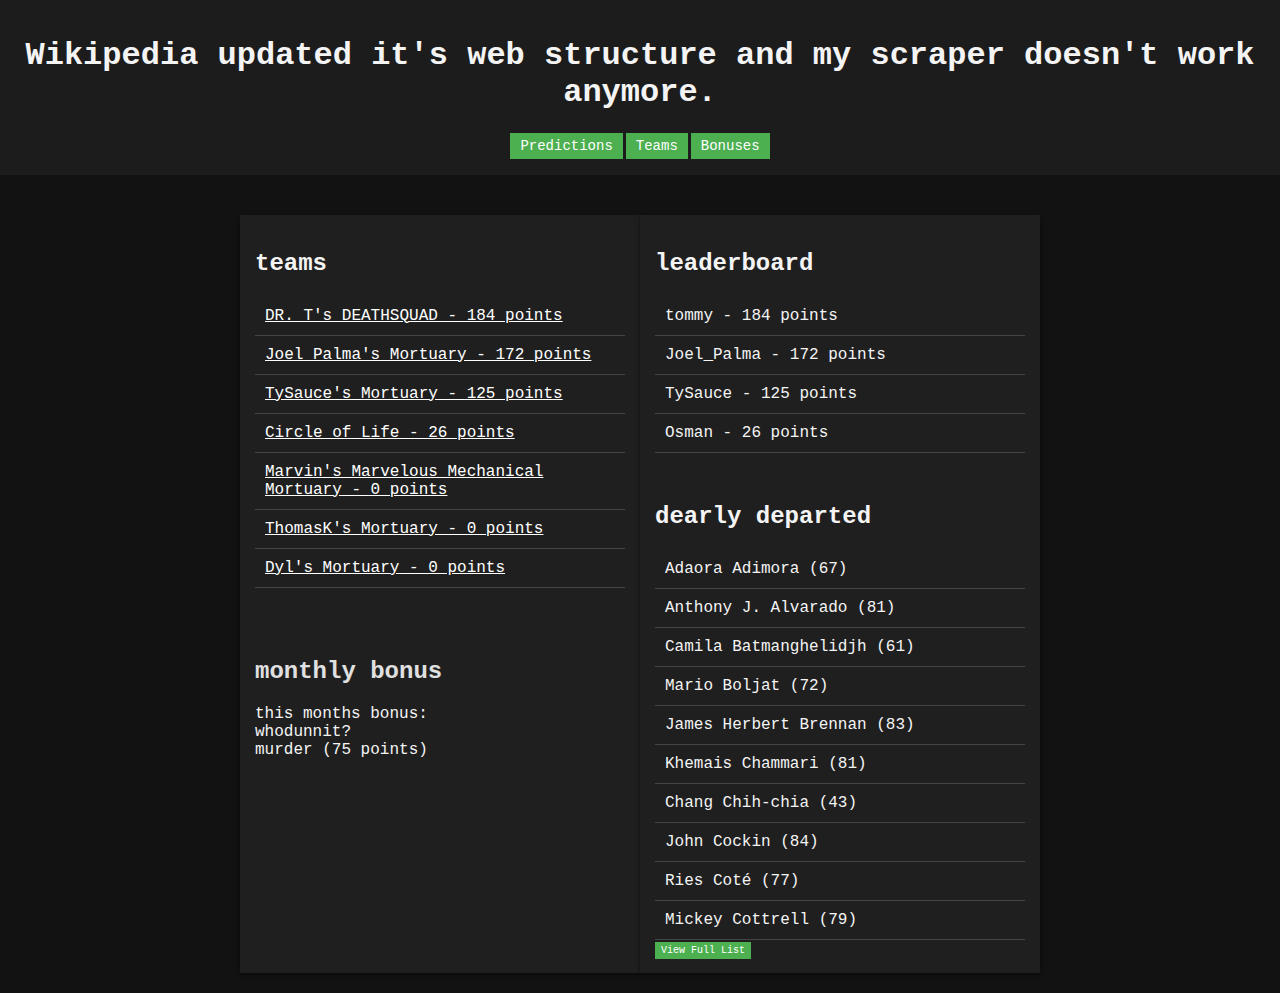
<file: index.html>
<!DOCTYPE html>
<html lang="en">
<head>
    <meta charset="UTF-8">
    <meta name="viewport" content="width=device-width, initial-scale=1.0">
    <title>ZMCDP</title>
    <link rel="stylesheet" href="style.css">
</head>
<body>
    <header>
        <h1>Wikipedia updated it's web structure and my scraper doesn't work anymore.</h1>
        <div class="button-row">
            <a href="submit-prediction.html" class="button">Predictions</a>
            <a href="register-team.html" class="button">Teams</a>
			<a href="bonuses.html" class="button">Bonuses</a>
        </div>
    </header>

    <main>
        <div class="container">

            <div class="team-column">
                <section id="team-leaderboard">
                    <h2>teams</h2>
                    <ul id="teamLeaderboardList"></ul>
                </section>
                <section id="bonus-section">
                    <h2><b>monthly bonus</b></h2>
                    <p>
					this months bonus:<br>
					whodunnit?<br>
					murder (75 points)
					</p>
                </section>
            </div>

            <div class="user-column">
                <section id="leaderboard">
                    <h2>leaderboard</h2>
                    <ul id="leaderboardList"></ul>
                </section>

			<section id="deceased-celebrities">
				<h2>dearly departed</h2>
				<ul id="deceasedList"></ul>
				<a href="deceased-list.html" class="button">View Full List</a> <!-- Link to full list -->
			</section>
            </div>
        </div>
    </main>

    <script src="script.js"></script>
</body>
</html>
</file>
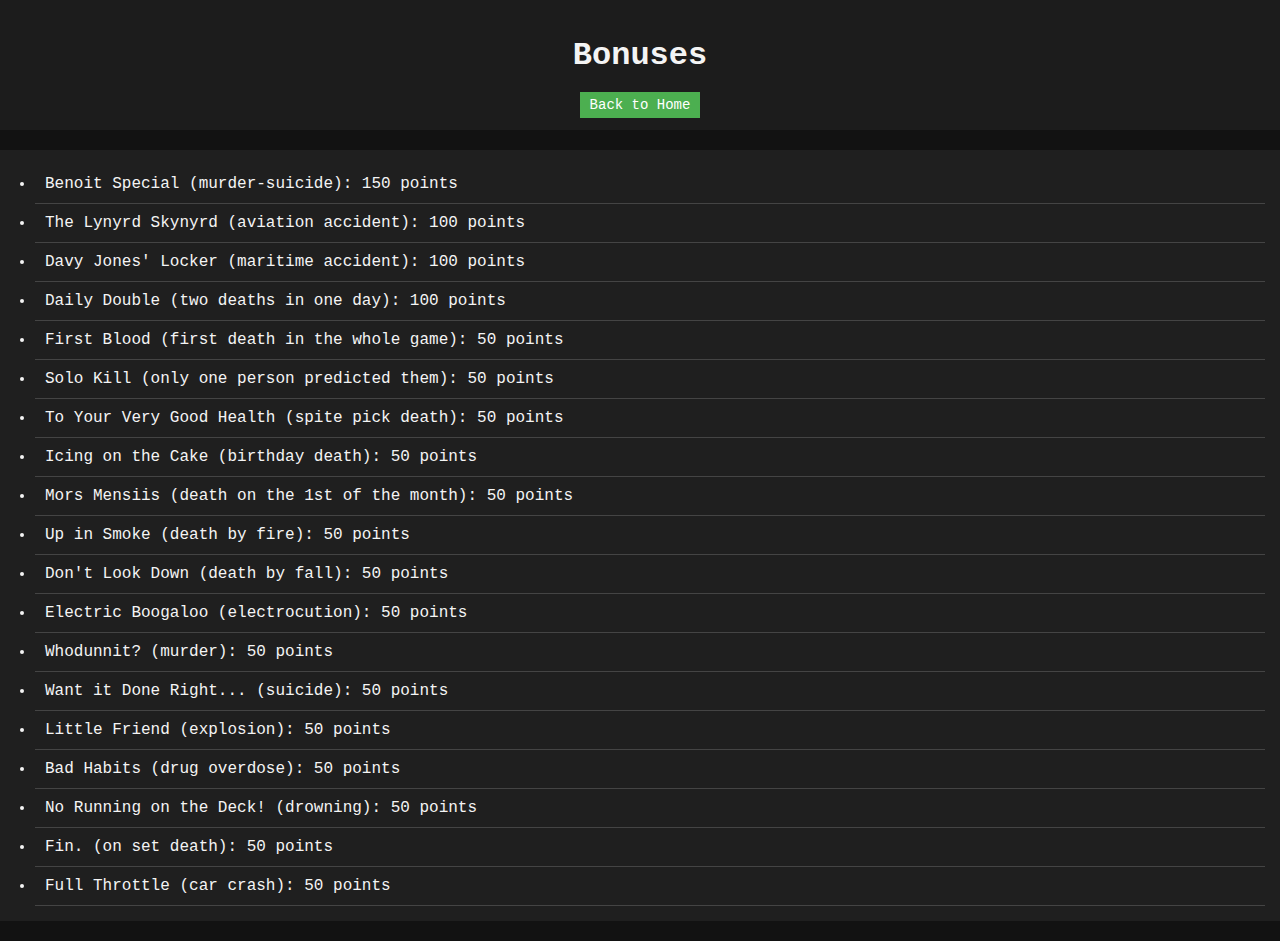
<file: bonuses.html>
<!DOCTYPE html>
<html lang="en">
<head>
    <meta charset="UTF-8">
    <meta name="viewport" content="width=device-width, initial-scale=1.0">
    <title>Bonuses</title>
    <link rel="stylesheet" href="style.css">
</head>
<body>
    <header>
        <h1>Bonuses</h1>
        <a href="index.html" class="button">Back to Home</a>
    </header>
<body>
    <div id="teamRegistrationSection">
			<ul>
				<li>Benoit Special (murder-suicide): 150 points</li>
				<li>The Lynyrd Skynyrd (aviation accident): 100 points</li>
				<li>Davy Jones' Locker (maritime accident): 100 points</li>				
				<li>Daily Double (two deaths in one day): 100 points</li>
				<li>First Blood (first death in the whole game): 50 points</li>
				<li>Solo Kill (only one person predicted them): 50 points</li>
				<li>To Your Very Good Health (spite pick death): 50 points </li>
				<li>Icing on the Cake (birthday death): 50 points</li>
				<li>Mors Mensiis (death on the 1st of the month): 50 points</li>
				<li>Up in Smoke (death by fire): 50 points</li>
				<li>Don't Look Down (death by fall): 50 points</li>
				<li>Electric Boogaloo (electrocution): 50 points</li>
				<li>Whodunnit? (murder): 50 points</li>
				<li>Want it Done Right... (suicide): 50 points</li>
				<li>Little Friend (explosion): 50 points</li>
				<li>Bad Habits (drug overdose): 50 points</li>
				<li>No Running on the Deck! (drowning): 50 points</li>
				<li>Fin. (on set death): 50 points</li>
				<li>Full Throttle (car crash): 50 points</li>
			</ul>
</body>
</html>
</file>
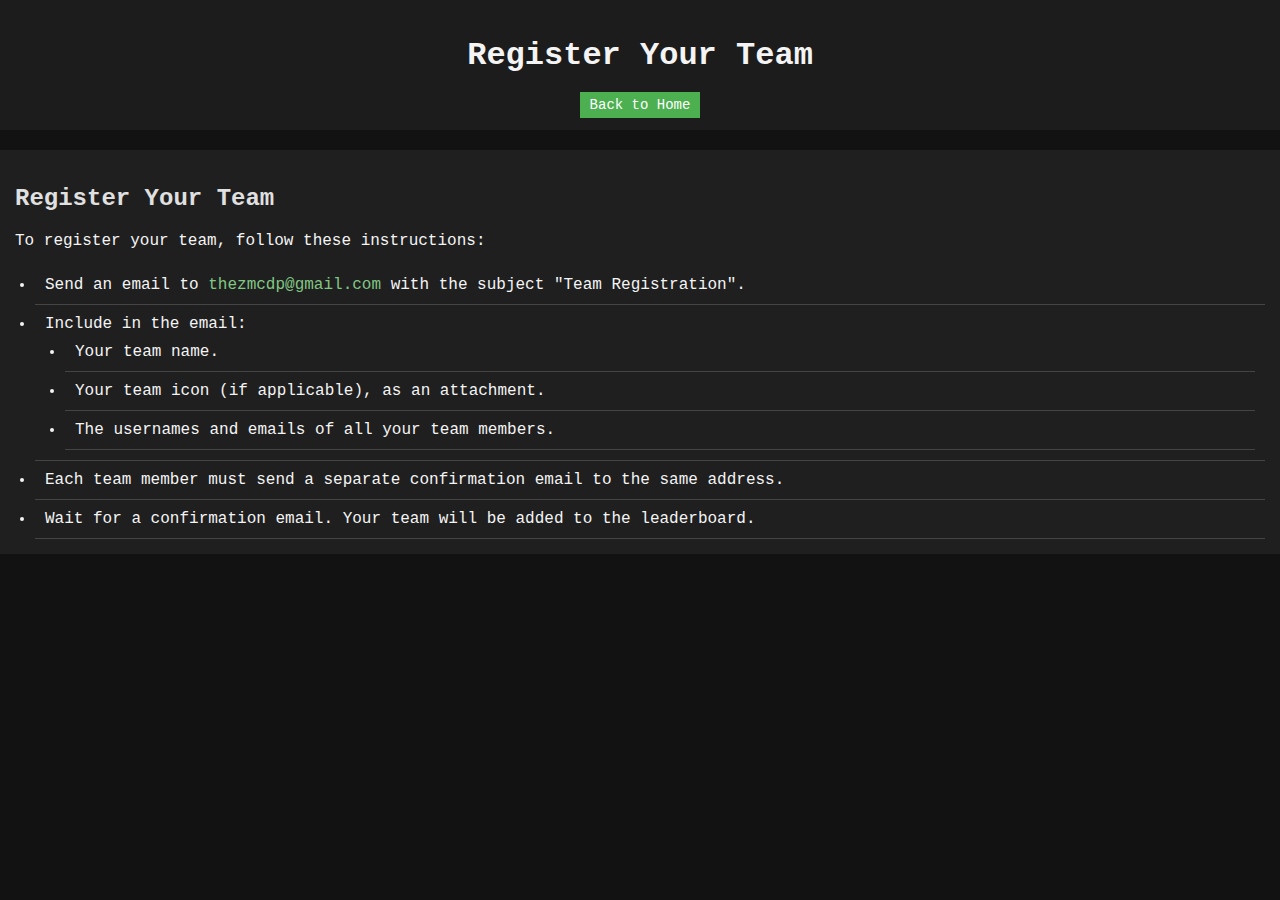
<file: register-team.html>
<!DOCTYPE html>
<html lang="en">
<head>
    <meta charset="UTF-8">
    <meta name="viewport" content="width=device-width, initial-scale=1.0">
    <title>Register Your Team</title>
    <link rel="stylesheet" href="style.css">
</head>
<body>
    <header>
        <h1>Register Your Team</h1>
        <a href="index.html" class="button">Back to Home</a>
    </header>

    <main>
        <section id="teamRegistrationSection">
            <h2>Register Your Team</h2>
            <p>To register your team, follow these instructions:</p>
            <ul>
                <li>Send an email to <a href="mailto:thezmcdp@gmail.com">thezmcdp@gmail.com</a> with the subject "Team Registration".</li>
                <li>Include in the email:
                    <ul>
                        <li>Your team name.</li>
                        <li>Your team icon (if applicable), as an attachment.</li>
                        <li>The usernames and emails of all your team members.</li>
                    </ul>
                </li>
                <li>Each team member must send a separate confirmation email to the same address.</li>
                <li>Wait for a confirmation email. Your team will be added to the leaderboard.</li>
            </ul>
        </section>
    </main>
</body>
</html>
</file>
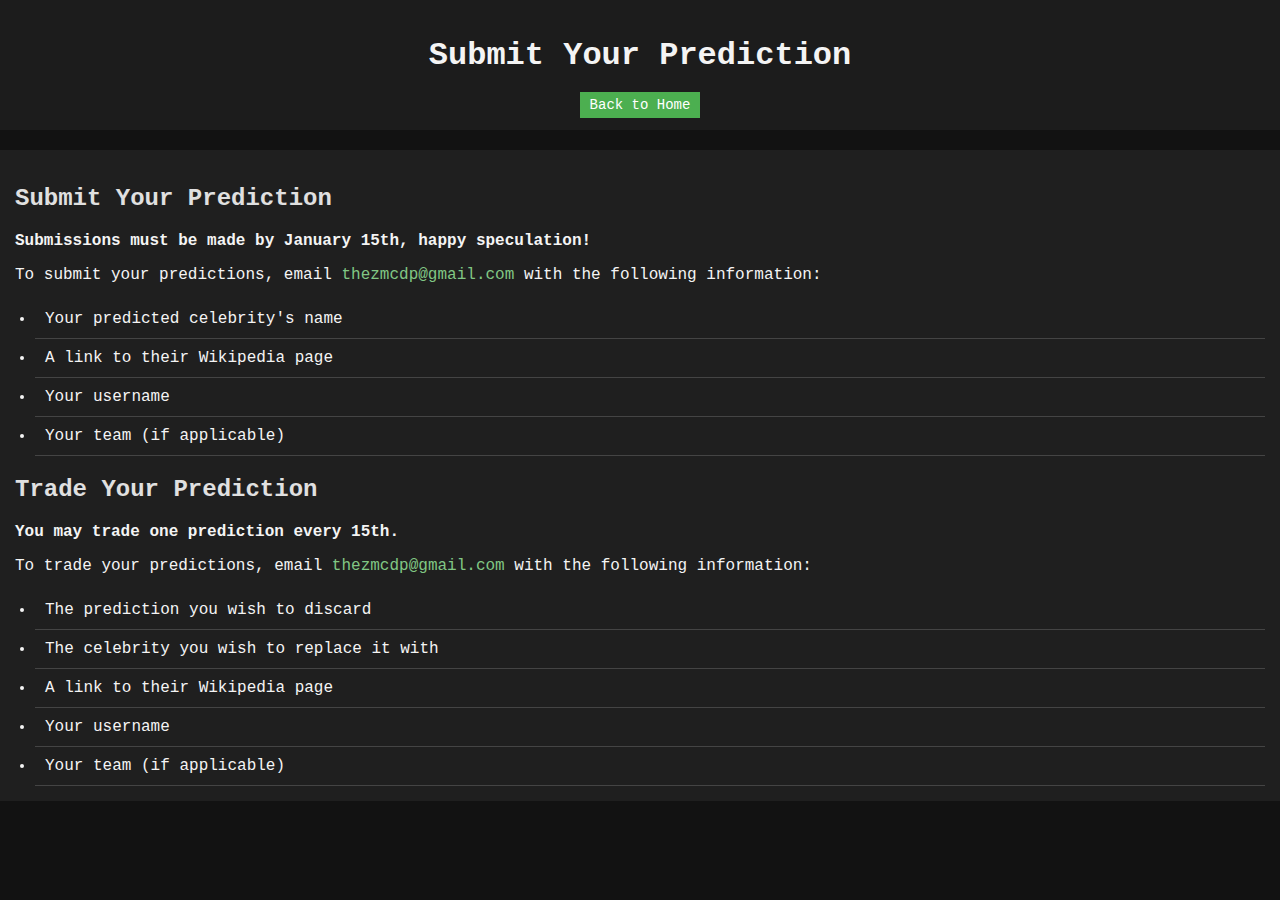
<file: submit-prediction.html>
<!DOCTYPE html>
<html lang="en">
<head>
    <meta charset="UTF-8">
    <meta name="viewport" content="width=device-width, initial-scale=1.0">
    <title>Submit Your Prediction</title>
    <link rel="stylesheet" href="style.css">
</head>
<body>
    <header>
        <h1>Submit Your Prediction</h1>
        <a href="index.html" class="button">Back to Home</a>
    </header>

    <main>
		<section id="contact-info">
			<h2>Submit Your Prediction</h2>
			<p><b>Submissions must be made by January 15th, happy speculation!</b></p>
			<p>To submit your predictions, email <a href="mailto:thezmcdp@gmail.com">thezmcdp@gmail.com</a> with the following information:</p>
			<ul>
				<li>Your predicted celebrity's name</li>
				<li>A link to their Wikipedia page</li>
				<li>Your username</li>
				<li>Your team (if applicable)</li>
			</ul>
			<h2>Trade Your Prediction</h2>
			<p><b>You may trade one prediction every 15th.</b></p>
			<p>To trade your predictions, email <a href="mailto:thezmcdp@gmail.com">thezmcdp@gmail.com</a> with the following information:</p>
			<ul>
				<li>The prediction you wish to discard</li>
				<li>The celebrity you wish to replace it with</li>
				<li>A link to their Wikipedia page</li>
				<li>Your username</li>
				<li>Your team (if applicable)</li>
			</ul>

		</section>
    </main>
</body>
</html>
</file>
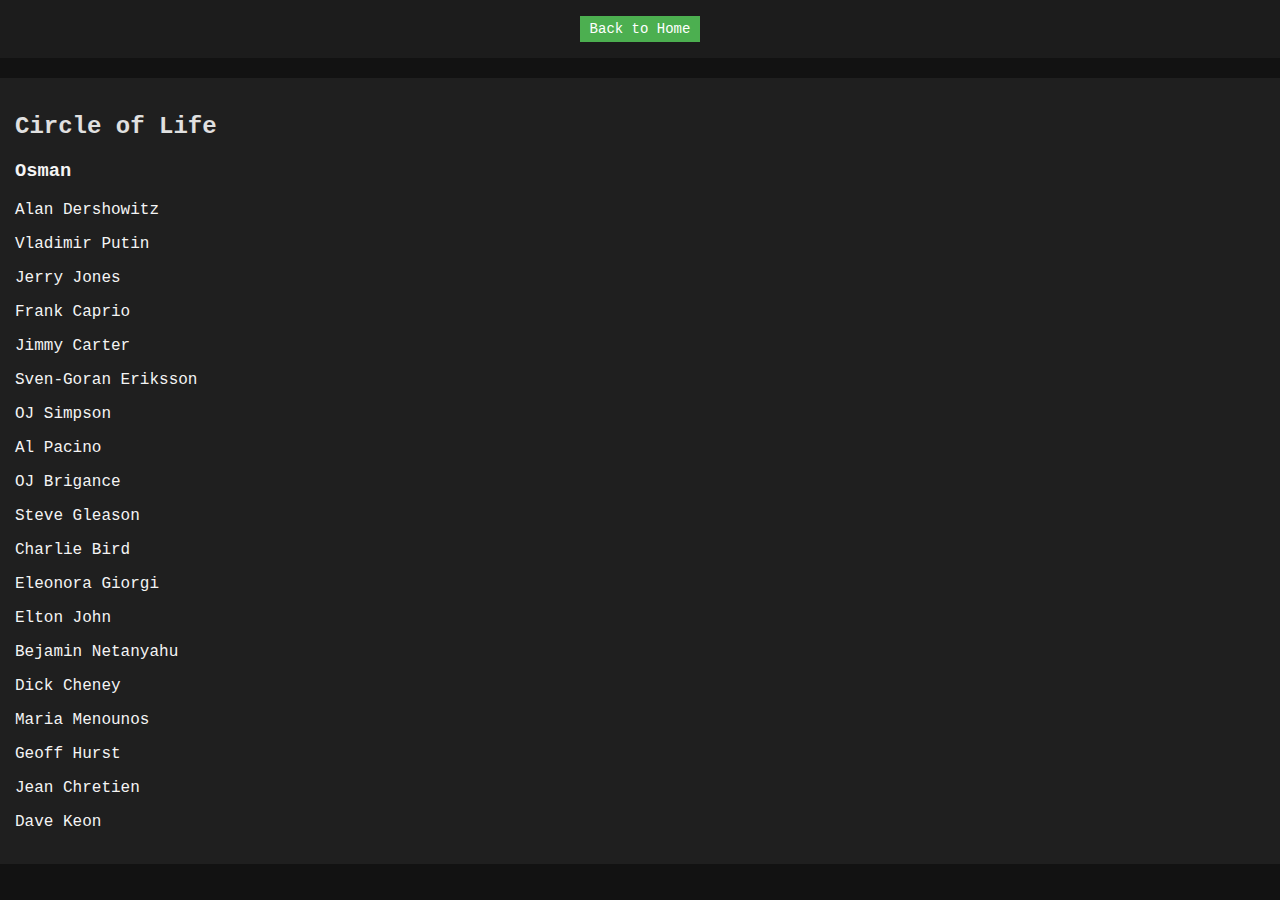
<file: teams/circle-of-life.html>
<!DOCTYPE html>
<html lang="en">
<head>
    <meta charset="UTF-8">
    <meta name="viewport" content="width=device-width, initial-scale=1.0">
    <title>Circle of Life</title>
    <link rel="stylesheet" href="../style.css">
</head>
<body>
    <header>
        <div class="button-row">
            <a href="../index.html" class="button">Back to Home</a>
        </div>
    </header>

    <section id="teamSection" class="team-info" data-team-name="Circle of Life">
    </section>
    <script src="../teamPage.js"></script>
</body>
</html>
</file>
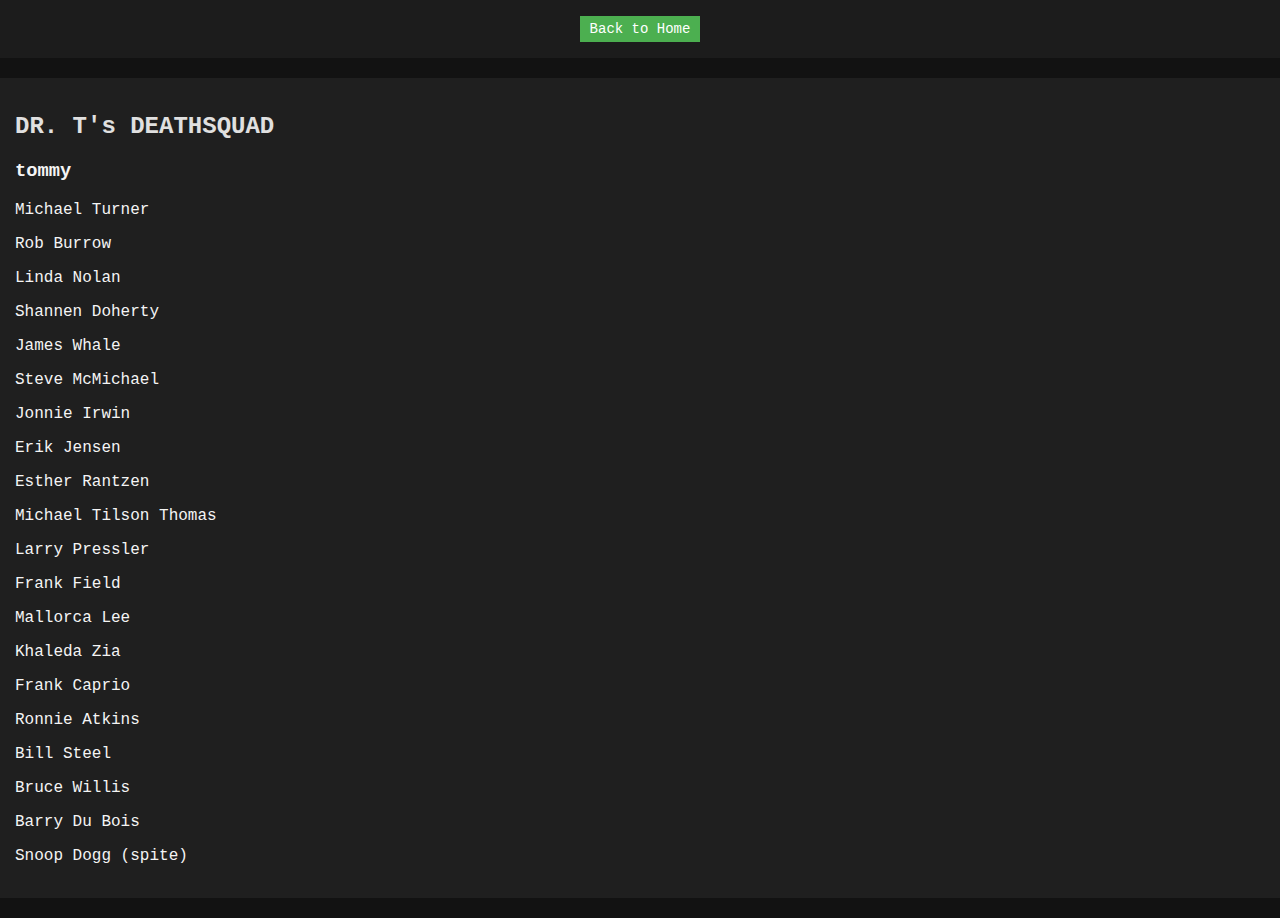
<file: teams/dr-t-s-deathsquad.html>
<!DOCTYPE html>
<html lang="en">
<head>
    <meta charset="UTF-8">
    <meta name="viewport" content="width=device-width, initial-scale=1.0">
    <title>DR. T's DEATHSQUAD</title>
    <link rel="stylesheet" href="../style.css">
</head>
<body>
    <header>
        <div class="button-row">
            <a href="../index.html" class="button">Back to Home</a>
        </div>
    </header>

    <section id="teamSection" class="team-info" data-team-name="DR. T's DEATHSQUAD">
        <!-- Team information will be dynamically populated here -->
    </section>
    <script src="../teamPage.js"></script>
</body>
</html>
</file>
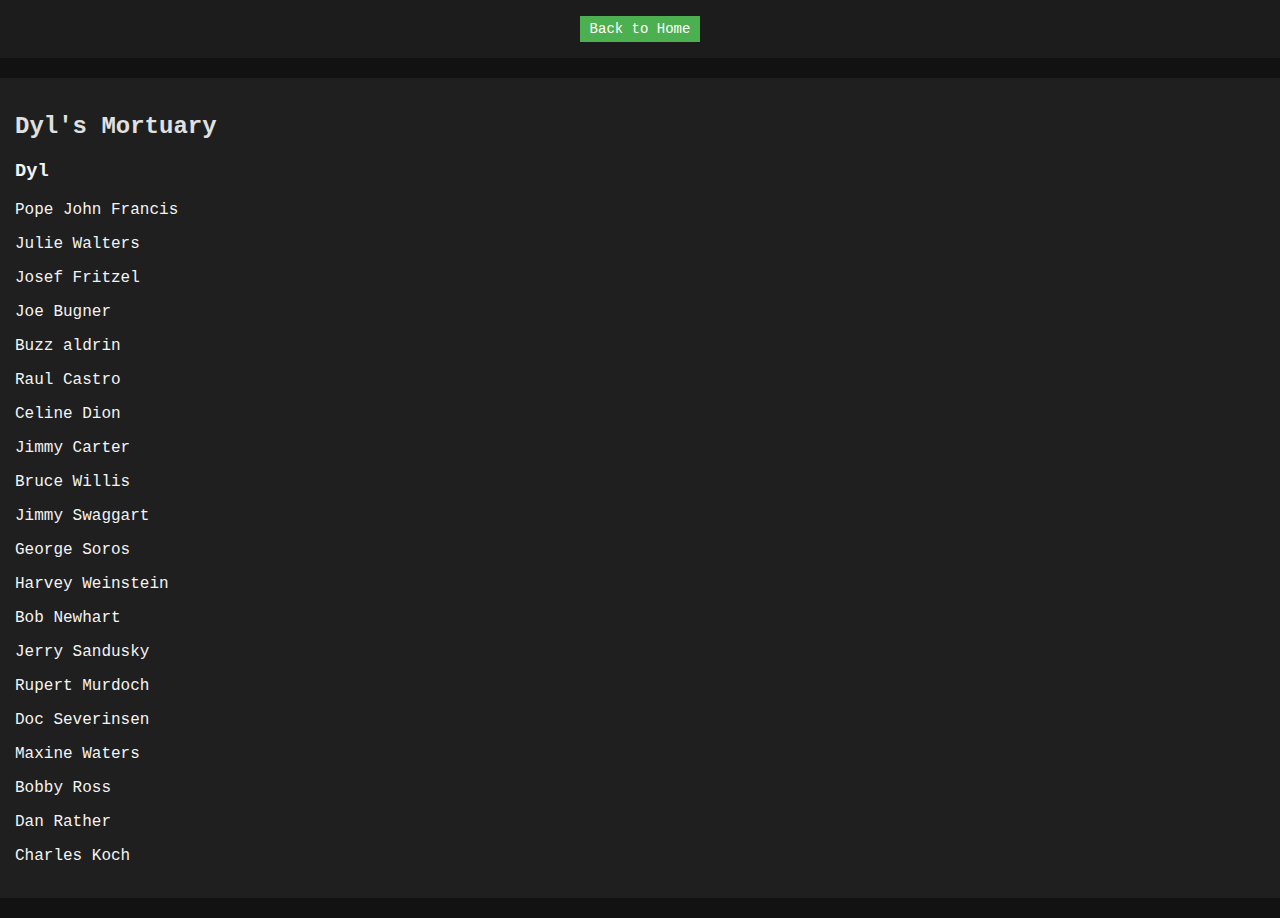
<file: teams/dyl-s-mortuary.html>
<!DOCTYPE html>
<html lang="en">
<head>
    <meta charset="UTF-8">
    <meta name="viewport" content="width=device-width, initial-scale=1.0">
    <title>Dyl's Mortuary</title>
    <link rel="stylesheet" href="../style.css">
</head>
<body>
    <header>
        <div class="button-row">
            <a href="../index.html" class="button">Back to Home</a>
        </div>
    </header>

    <section id="teamSection" class="team-info" data-team-name="Dyl's Mortuary">
    </section>
    <script src="../teamPage.js"></script>
</body>
</html>
</file>
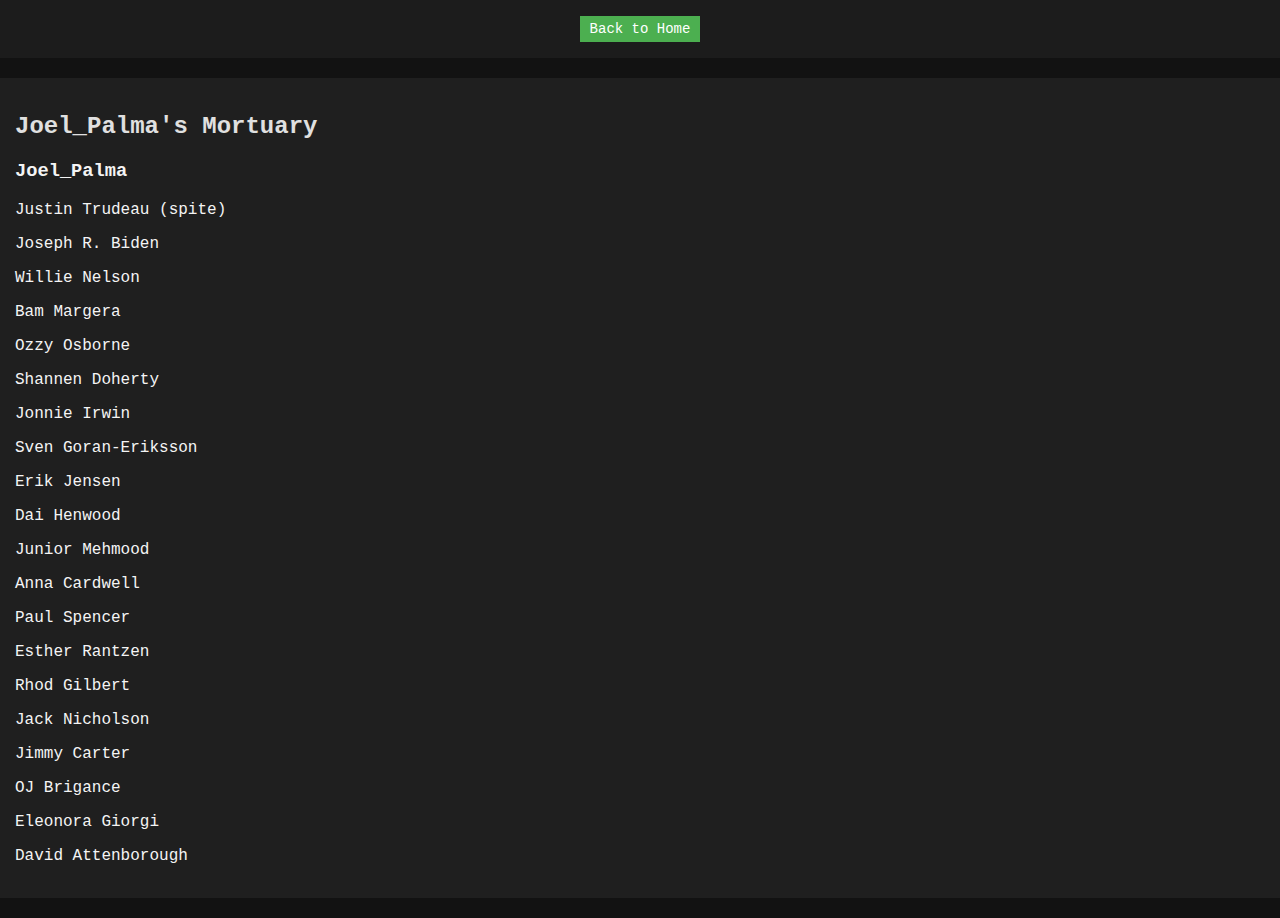
<file: teams/joel-palma-s-mortuary.html>
<!DOCTYPE html>
<html lang="en">
<head>
    <meta charset="UTF-8">
    <meta name="viewport" content="width=device-width, initial-scale=1.0">
    <title>Joel_Palma's Mortuary</title>
    <link rel="stylesheet" href="../style.css">
</head>
<body>
    <header>
        <div class="button-row">
            <a href="../index.html" class="button">Back to Home</a>
        </div>
    </header>

    <section id="teamSection" class="team-info" data-team-name="Joel_Palma's Mortuary">
    </section>
    <script src="../teamPage.js"></script>
</body>
</html>
</file>
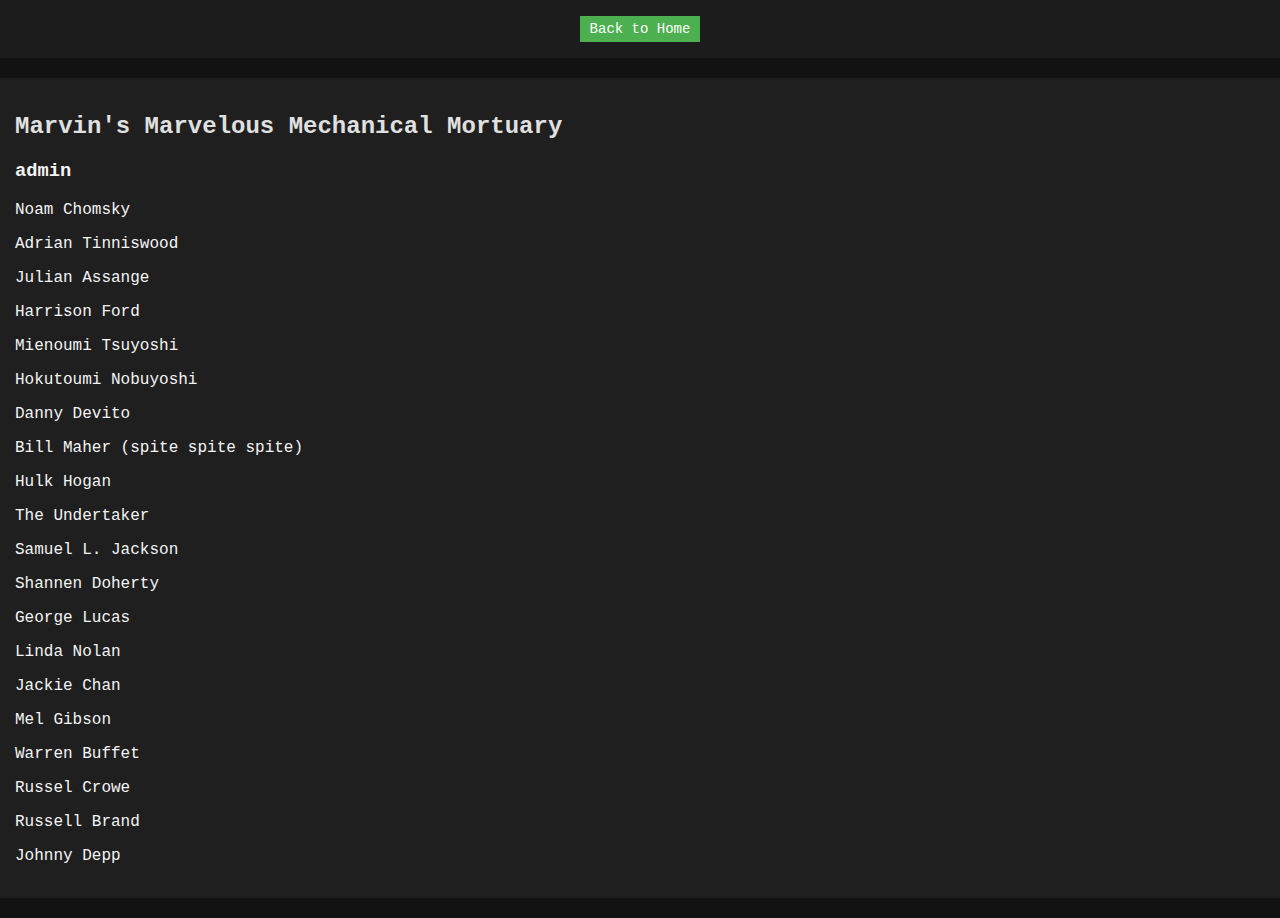
<file: teams/marvin-s-marvelous-mechanical-mortuary.html>
<!DOCTYPE html>
<html lang="en">
<head>
    <meta charset="UTF-8">
    <meta name="viewport" content="width=device-width, initial-scale=1.0">
    <title>Marvin's Marvelous Mechanical Mortuary</title>
    <link rel="stylesheet" href="../style.css">
</head>
<body>
    <header>
        <div class="button-row">
            <a href="../index.html" class="button">Back to Home</a>
        </div>
    </header>

    <section id="teamSection" class="team-info" data-team-name="Marvin's Marvelous Mechanical Mortuary">
    </section>
    <script src="../teamPage.js"></script>
</body>
</html>
</file>
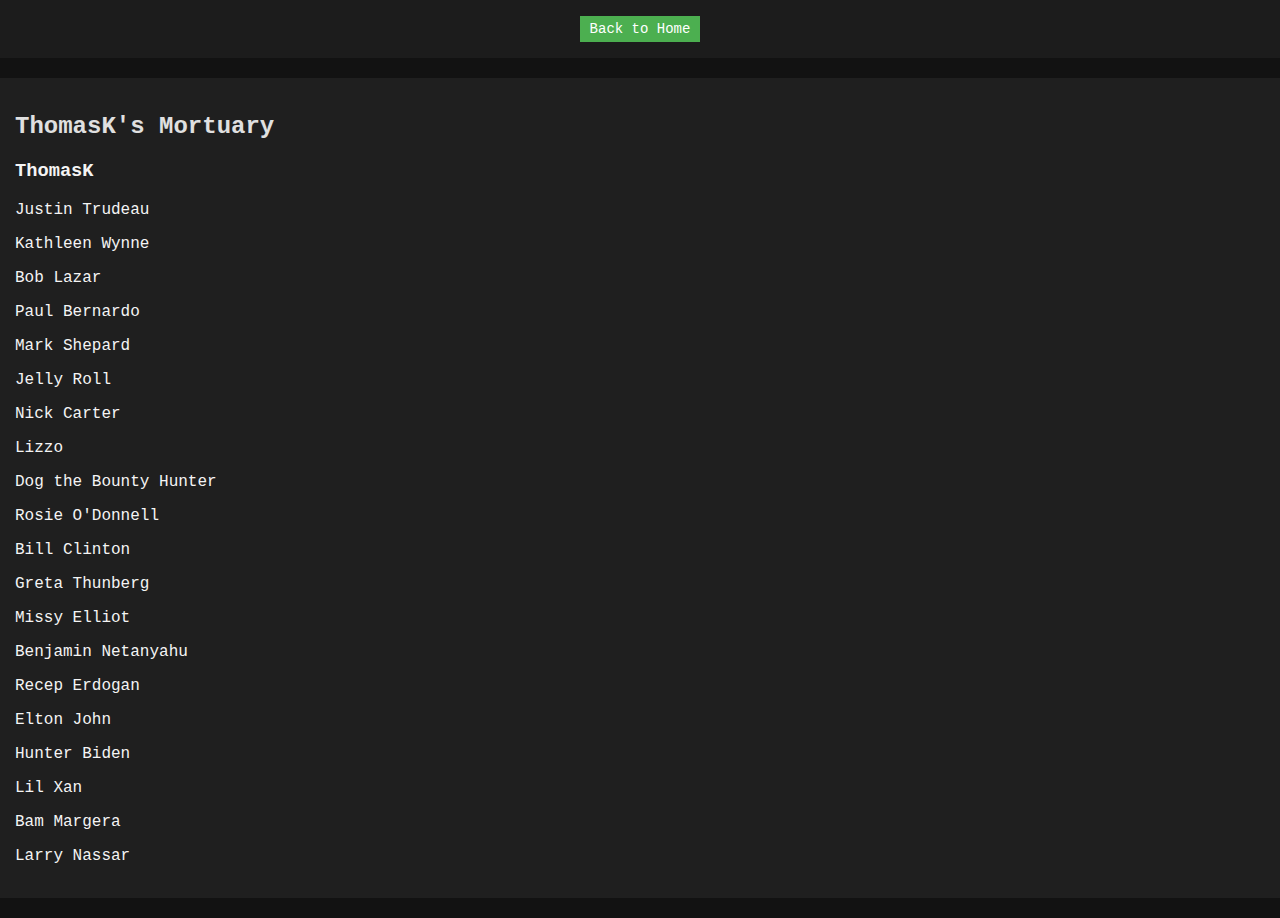
<file: teams/thomask-s-mortuary.html>
<!DOCTYPE html>
<html lang="en">
<head>
    <meta charset="UTF-8">
    <meta name="viewport" content="width=device-width, initial-scale=1.0">
    <title>ThomasK's Mortuary</title>
    <link rel="stylesheet" href="../style.css">
</head>
<body>
    <header>
        <div class="button-row">
            <a href="../index.html" class="button">Back to Home</a>
        </div>
    </header>

    <section id="teamSection" class="team-info" data-team-name="ThomasK's Mortuary">
    </section>
    <script src="../teamPage.js"></script>
</body>
</html>
</file>
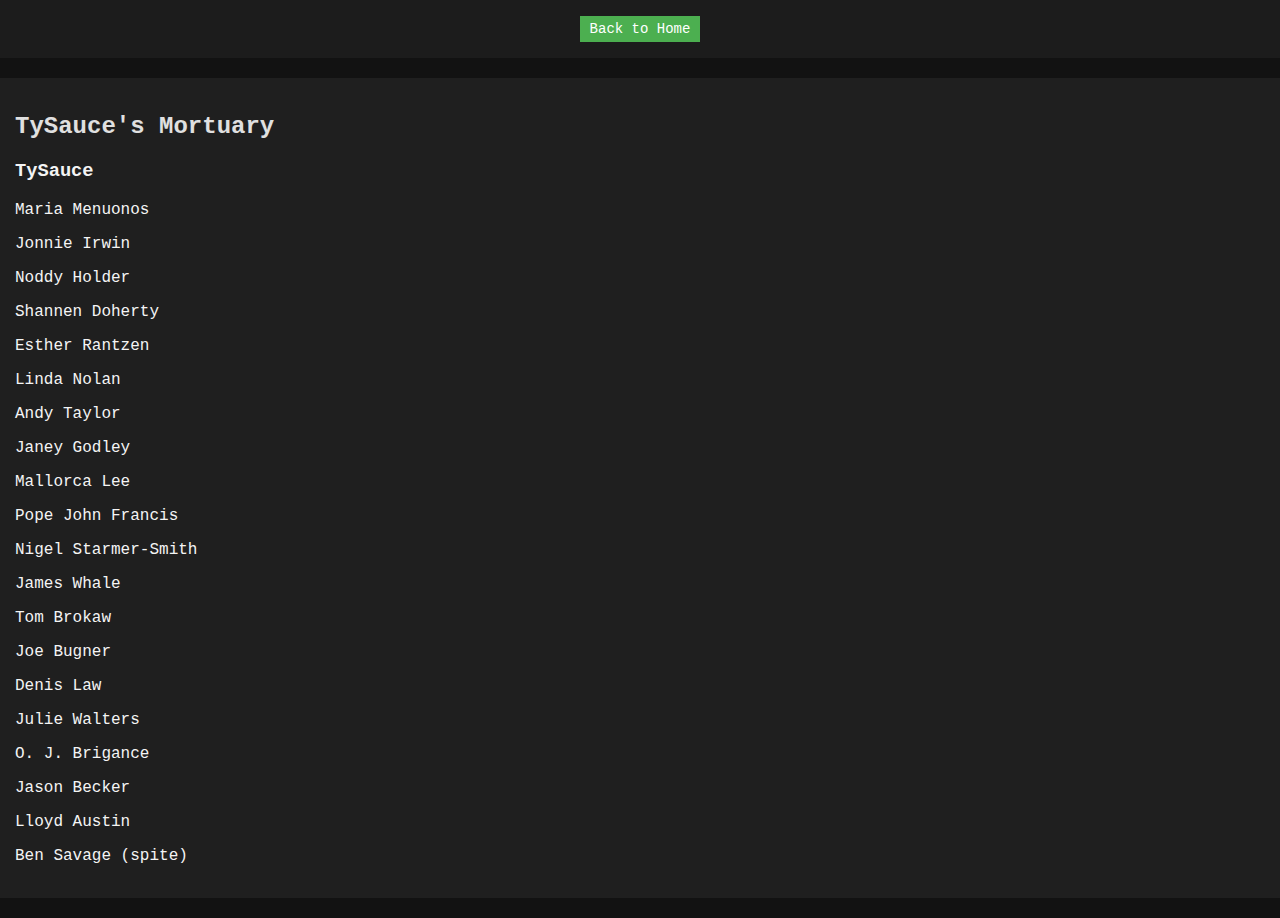
<file: teams/tysauce-s-mortuary.html>
<!DOCTYPE html>
<html lang="en">
<head>
    <meta charset="UTF-8">
    <meta name="viewport" content="width=device-width, initial-scale=1.0">
    <title>TySauce's Mortuary</title>
    <link rel="stylesheet" href="../style.css">
</head>
<body>
    <header>
        <div class="button-row">
            <a href="../index.html" class="button">Back to Home</a>
        </div>
    </header>

    <section id="teamSection" class="team-info" data-team-name="TySauce's Mortuary">
    </section>
    <script src="../teamPage.js"></script>
</body>
</html>
</file>
<file: style.css>
body {
    font-family: 'Courier New', Courier, monospace;
    margin: 0;
    padding: 0;
    background-color: #121212;
    color: #f4f4f4;
    display: flex;
    flex-direction: column;
    min-height: 100vh;
}

header {
    background-color: #1c1c1c;
    color: #f4f4f4;
    text-align: center;
    padding: 1rem 0;
}

header .button-row {
    display: flex;
    justify-content: center;
    gap: 3px;
    padding: 0px 0;
}

header .button {
    padding: 5px 10px;
    font-size: 14px;
    background-color: #4CAF50;
    color: white;
    text-align: center;
    text-decoration: none;
    border: none;
    border-radius: 0px;
    cursor: pointer;
    transition: background-color 0.3s, color 0.3s;
}

header .button:hover {
    background-color: #367c39;
    color: #f1f1f1;
}

main .button-row {
    display: flex;
    justify-content: center;
    gap: 3px;
    padding: 0px 0;
}

main .button {
    padding: 3px 6px;
    font-size: 10px;
    background-color: #4CAF50;
    color: white;
    text-align: center;
    text-decoration: none;
    border: none;
    border-radius: 0px;
    cursor: pointer;
    transition: background-color 0.3s, color 0.3s;
}

main .button:hover {
    background-color: #367c39;
    color: #f1f1f1;
}

main {
    flex: 1;
}

footer {
    text-align: center;
    padding: 1rem 0;
    background-color: #1c1c1c;
    color: #f4f4f4;
}

.container {
    display: grid;
    grid-template-columns: 1fr 1fr;
    grid-template-rows: auto auto auto;
    grid-template-areas:
        "header header"
        "buttons buttons"
        "teams users";
    gap: 10px 0px;
    max-width: 800px;
    margin: auto;
    padding: 20px;
    align-items: stretch;
}

.button:last-child {
    margin-right: 0;
}

#leaderboard, #deceased-celebrities, #team-leaderboard {
    background-color: #1f1f1f;
    color: #f4f4f4;
    padding: 15px;
    margin: 0;
}

ul {
    list-style: none;
    padding: 0;
    margin: 0;
}

ul li {
    padding: 10px;
    border-bottom: 1px solid #444;
}

#contact-info, #teamRegistrationSection, #bonus-section {
    background-color: #1f1f1f;
    color: #f4f4f4;
    padding: 15px;
    margin: 20px 0;
}

#contact-info h2, #teamRegistrationSection h2, #bonus-section h2 {
    color: #e0e0e0;
}

#contact-info ul, #teamRegistrationSection ul, #bonus-section ul {
    list-style-type: disc;
    padding-left: 20px;
}

#contact-info a, #teamRegistrationSection a, #bonus-section a {
    color: #81c784;
    text-decoration: none;
}

#contact-info a:hover, #teamRegistrationSection a:hover, #bonus-section a:hover {
    text-decoration: underline;
}

.team-column, .user-column {
    display: flex;
    flex-direction: column;
    margin-top: 0; 
    box-shadow: 0 2px 4px rgba(0, 0, 0, 0.5);
}

.team-column {
    grid-area: teams;
    display: flex;
    flex-direction: column;
    flex-grow: 1;
    background-color: #1f1f1f;
    color: #f4f4f4;
}

.user-column {
    grid-area: users;
}

.content {
    grid-area: content;
    display: flex;
    gap: 10px;
}
.team-info {
    background-color: #1f1f1f;
    color: #f4f4f4;
    padding: 15px;
    margin: 20px 0;
}

.team-info h2 {
    color: #e0e0e0;
}

.team-info ul {
    list-style-type: disc;
    padding-left: 20px;
}

.team-info a {
    color: #81c784;
    text-decoration: none;
}

.team-info a:hover {
    text-decoration: underline;
}
#teamLeaderboardList a {
    color: white;
    text-decoration: underline;
}
</file>
